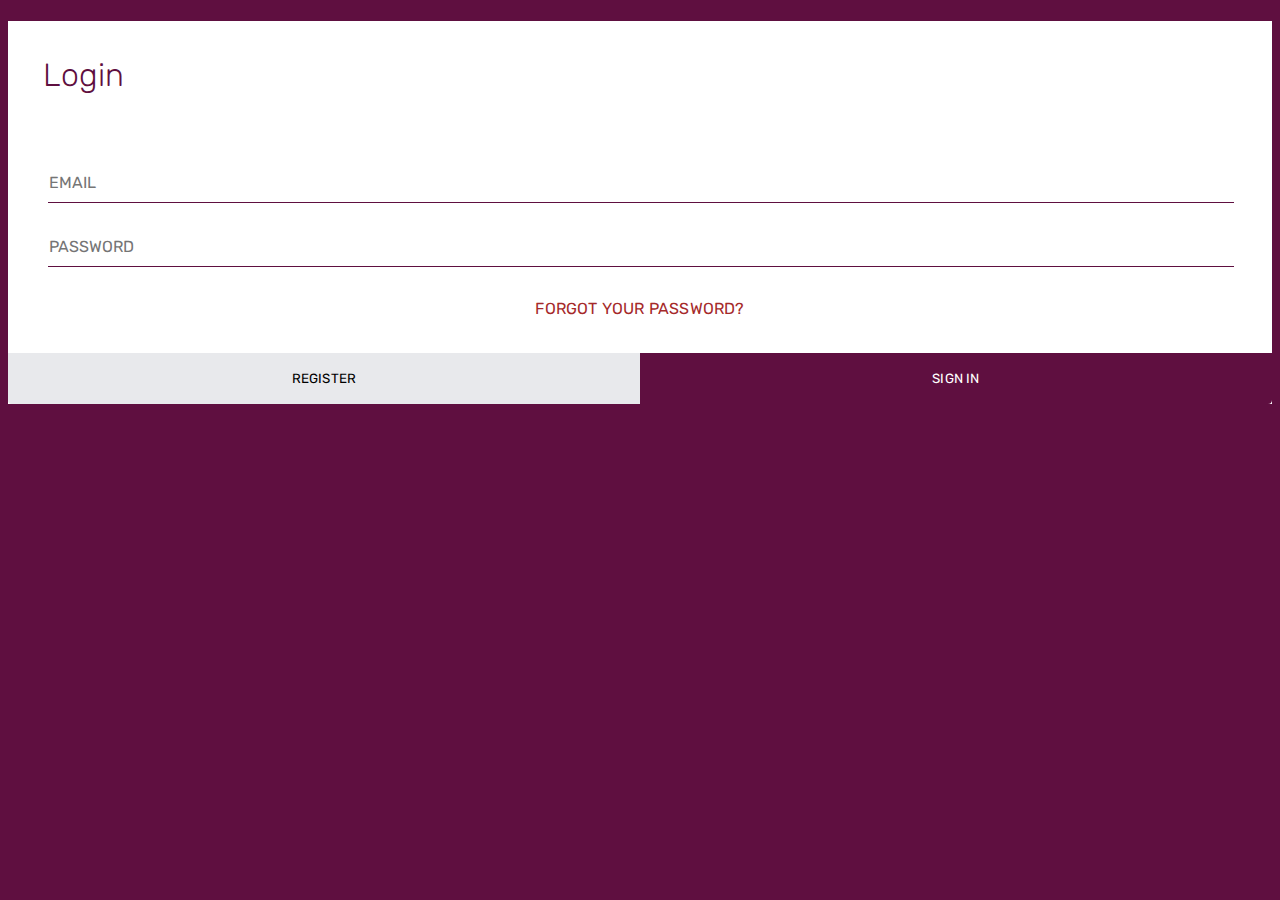
<file: index.html>
<!DOCTYPE html>
<html lang="en" >
<head>
  <meta charset="UTF-8">
  <title>Login Page</title>
  <link rel='stylesheet' href='https://fonts.googleapis.com/css?family=Rubik:400,700'><link rel="stylesheet" href="./style.css">

</head>
<body>
<div class="login-form">
  <form>
    <h1>Login</h1>
    <div class="content">
      <div class="input-field">
        <input type="email" placeholder="Email" autocomplete="nope">
      </div>
      <div class="input-field">
        <input type="password" placeholder="Password" autocomplete="new-password">
      </div>
      <a href="#" class="link">Forgot Your Password?</a>
    </div>
    <div class="action">
      <button type="button" onclick="location.href='register.html'">Register</button>
      <button type="submit">Sign in</button>
    </div>
  </form>
</div>
  <script  src="./script.js"></script>
</body>
</html>
</file>
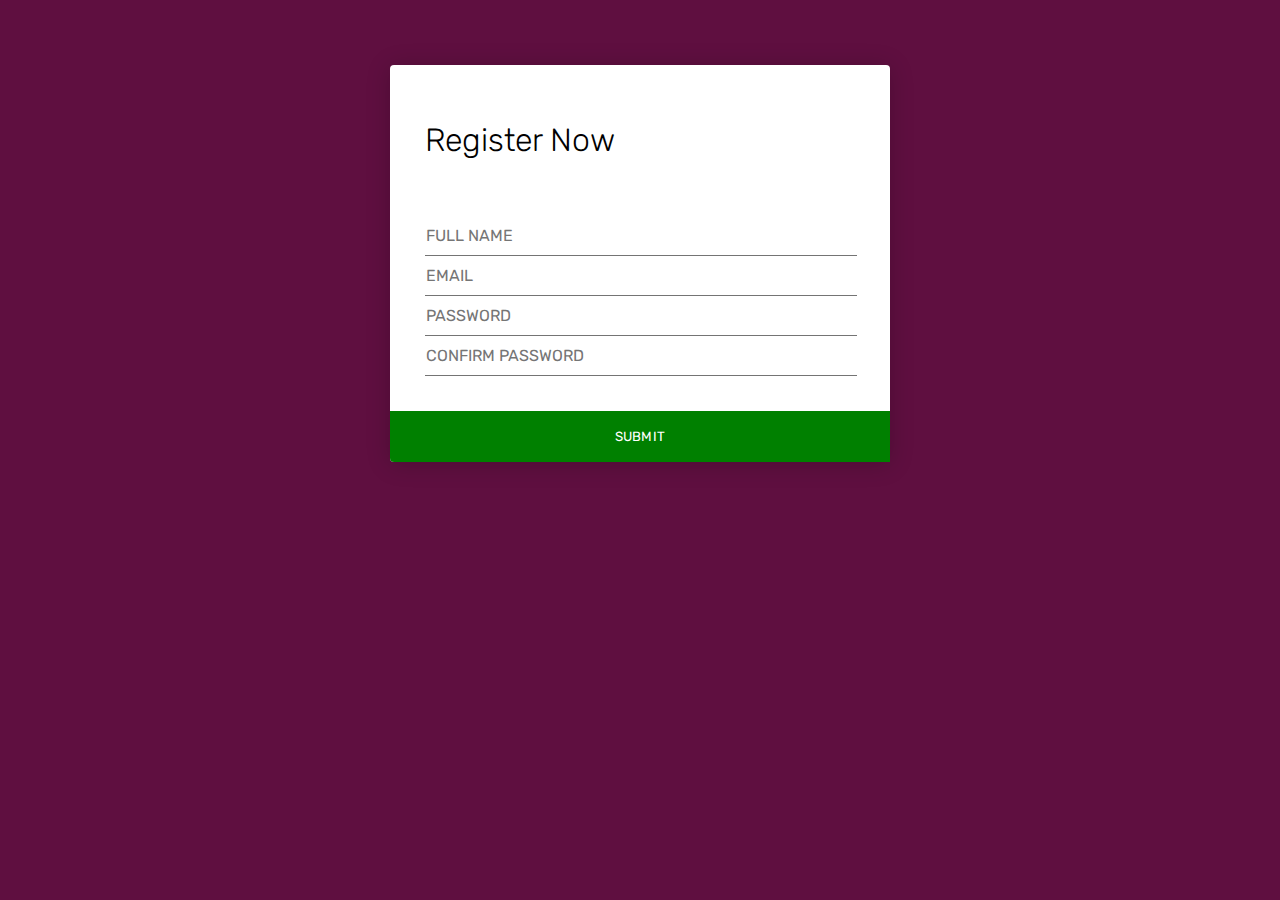
<file: register.html>
<!DOCTYPE html>
<html lang="en" >
<head>
  <meta charset="UTF-8">
  <title>Register Page</title>
  <link rel='stylesheet' href='https://fonts.googleapis.com/css?family=Rubik:400,700'><link rel="stylesheet" href="./style.css">

</head>
<body>
<div class="Register-form">
  <form>
    <h1>Register Now</h1>
    <div class="content">
      <div class="input-field">
        <input type="text" placeholder="Full Name" autocomplete="fullname">
      </div>
      <div class="input-field">
        <input type="email" placeholder="Email" autocomplete="nope">
      </div>
      <div class="input-field">
        <input type="password" placeholder="Password" autocomplete="new-password">
      </div>
      <div class="input-field">
        <input type="password" placeholder="Confirm Password" autocomplete="confirmpassword">
      </div>
    </div>    
    <div class="action">
      <button type="submit">Submit</button>
    </div>
  </form>
</div>
  <script  src="./script.js"></script>

</body>
</html>
</file>
<file: style.css>
:root {
    --primary-color: #5f0f40;
    --secondary-color: #fff;
    --accent-color: #e8e9ec;
  }

  body {
    background-color: var(--primary-color);
    font-family: 'Rubik', sans-serif;
    color: var(--secondary-color);
  }

  .container {
    max-width: 960px;
    margin: 0 auto;
  }

  @media (max-width: 768px) {
    .login-form,
    .Register-form {
      width: 100%;
      margin: 0 auto;
    }
  }

  .login-form {
    background: var(--secondary-color);
    color: var(--primary-color);
    animation: slideInDown 1s;
  }

  .login-form h1 {
    padding: 35px 35px 0 35px;
    font-weight: 300;
  }

  .login-form .content {
    padding: 35px;
    text-align: center;
  }

  .login-form .input-field {
    padding: 12px 5px;
  }

  .login-form .input-field input {
    font-size: 16px;
    display: block;
    font-family: 'Rubik', sans-serif;
    width: 100%;
    padding: 10px 1px;
    border: 0;
    border-bottom: 1px solid var(--primary-color);
    outline: none;
    -webkit-transition: all .2s;
    transition: all .2s;
  }

  .login-form .input-field input::-webkit-input-placeholder {
    text-transform: uppercase;
  }

  .login-form .input-field input::-moz-placeholder {
    text-transform: uppercase;
  }

  .login-form .input-field input:-ms-input-placeholder {
    text-transform: uppercase;
  }

  .login-form .input-field input::-ms-input-placeholder {
    text-transform: uppercase;
  }

  .login-form .input-field input::placeholder {
    text-transform: uppercase;
  }

  .login-form .input-field input:focus {
    border-color: var(--accent-color);
  }

  .login-form a.link {
    text-decoration: none;
    color: brown;
    letter-spacing: 0.2px;
    text-transform: uppercase;
    display: inline-block;
    margin-top: 20px;
  }

  .login-form .action {
    display: flex;
    flex-direction: row;
  }

  .login-form .action button {
    width: 100%;
    border: none;
    padding: 18px;
    font-family: 'Rubik', sans-serif;
    cursor: pointer;
    text-transform: uppercase;
    background: #e8e9ec;
    color: black;
    border-bottom-left-radius: 4px;
    border-bottom-right-radius: 0;
    letter-spacing: 0.2px;
    outline: 0;
    -webkit-transition: all .3s;
    transition: all .3s;
  }

  .login-form .action button:hover {
    background: green;
  }

  .login-form .action button:nth-child(2) {
    background: var(--primary-color);
    color: white;
    border-bottom-left-radius: 0;
    border-bottom-right-radius: 4px;
  }

  .login-form .action button:nth-child(2):hover {
    background: #3c4d6d;
  }

  .Register-form {
    background: #fff;
    width: 500px;
    margin: 65px auto;
    display: -webkit-box;
    display: flex;
    -webkit-box-orient: vertical;
    -webkit-box-direction: normal;
            flex-direction: column;
    border-radius: 4px;
    box-shadow: 0 2px 25px rgba(0, 0, 0, 0.2);
  }
  .Register-form h1 {
    padding: 35px 35px 0 35px;
    font-weight: 300;
    color: black;
  }
  .Register-form .content {
    padding: 35px;
    text-align: center;
  }
  .Register-form.input-field {
    padding: 12px 5px;
  }
  .Register-form .input-field input {
    font-size: 16px;
    display: block;
    font-family: 'Rubik', sans-serif;
    width: 100%;
    padding: 10px 1px;
    border: 0;
    border-bottom: 1px solid #747474;
    outline: none;
    -webkit-transition: all .2s;
    transition: all .2s;
  }
  .Register-form .input-field input::-webkit-input-placeholder {
    text-transform: uppercase;
  }
  .Register-form .input-field input::-moz-placeholder {
    text-transform: uppercase;
  }
  .Register-form .input-field input:-ms-input-placeholder {
    text-transform: uppercase;
  }
  .Register-form .input-field input::-ms-input-placeholder {
    text-transform: uppercase;
  }
  .Register-form .input-field input::placeholder {
    text-transform: uppercase;
  }
  .Register-form .input-field input:focus {
    border-color: #222;
  }
  .Register-form .action button {
    width: 100%;
    border: none;
    padding: 18px;
    font-family: 'Rubik', sans-serif;
    cursor: pointer;
    text-transform: uppercase;
    background: green;
    color: white;
    border-bottom-left-radius: 4px;
    border-bottom-right-radius: 0;
    letter-spacing: 0.2px;
    outline: 0;
    -webkit-transition: all .3s;
    transition: all .5s;
  }
  .container.Register-form form.login-form{
    z-index: 1;
    opacity: 0;
  }
</file>
